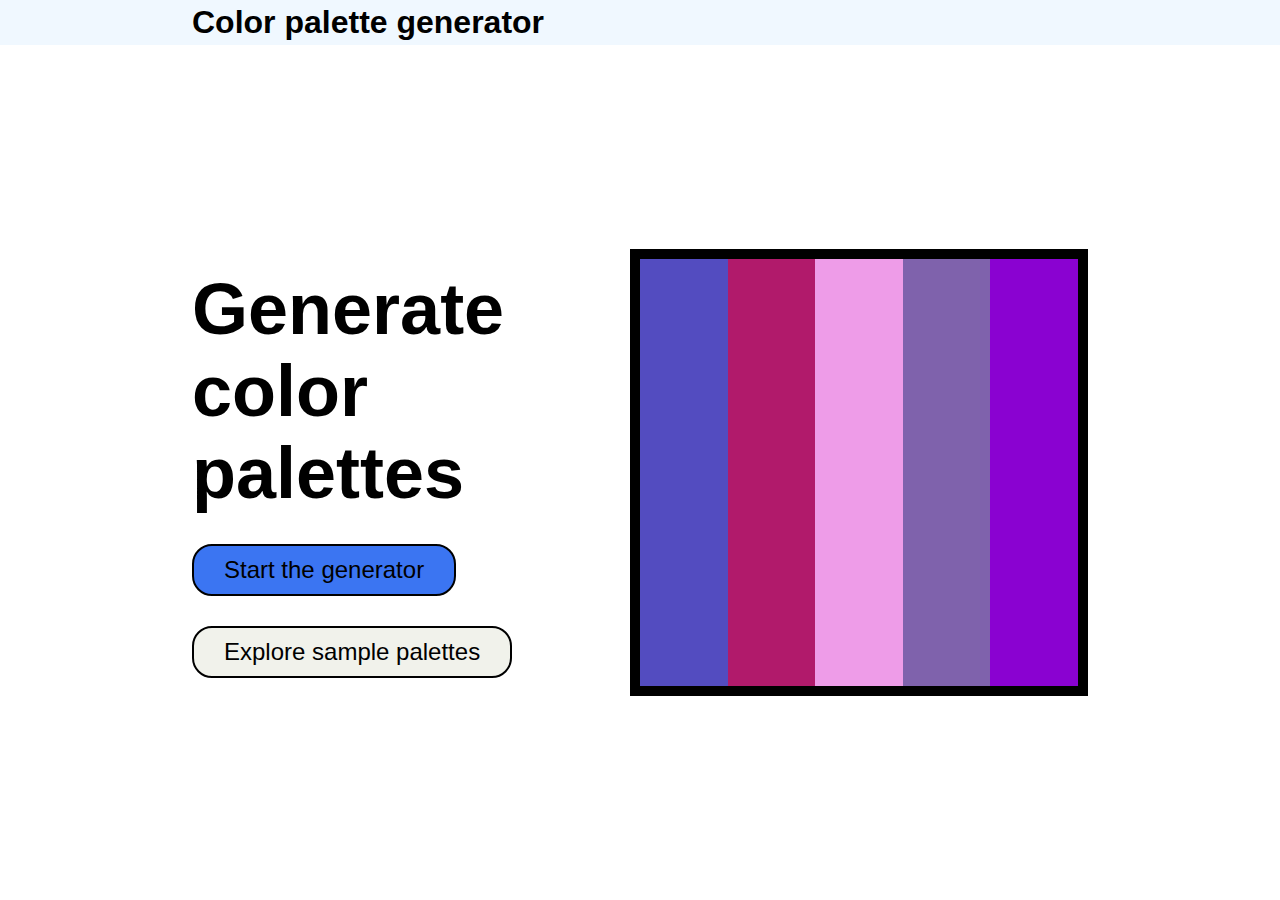
<file: index.html>
<!DOCTYPE html>
<html lang="en">
    <head>
        <meta charset="UTF-8" />
        <meta name="viewport" content="width=device-width, initial-scale=1.0" />
        <link rel="stylesheet" type="text/css" href="index.css" />
        <link rel="stylesheet" type="text/css" href="index.css" />
        <script src="index.js" defer></script>
        <title>Color palette</title>
    </head>

    <body>
        <nav>
            <h1><a href="index.html">Color palette generator</a></h1>
        </nav>
        <section id="landing">
            <div class="landing-container column ">
                <h1 class="title">Generate color palettes</h1>
                <div class="navigation-buttons-container">
                    <button class="navigation-button generator-button">
                        <a href="generator.html">Start the generator</a>
                    </button>
                    <button class="navigation-button explore-button">
                        <a href="explore.html">Explore sample palettes</a>
                    </button>
                </div>
            </div>

            <div class="landing-container pc-screen">
                <div class="color-container"></div>
                <div class="color-container"></div>
                <div class="color-container"></div>
                <div class="color-container"></div>
                <div class="color-container"></div>
            </div>
        </body>
</html>
</file>
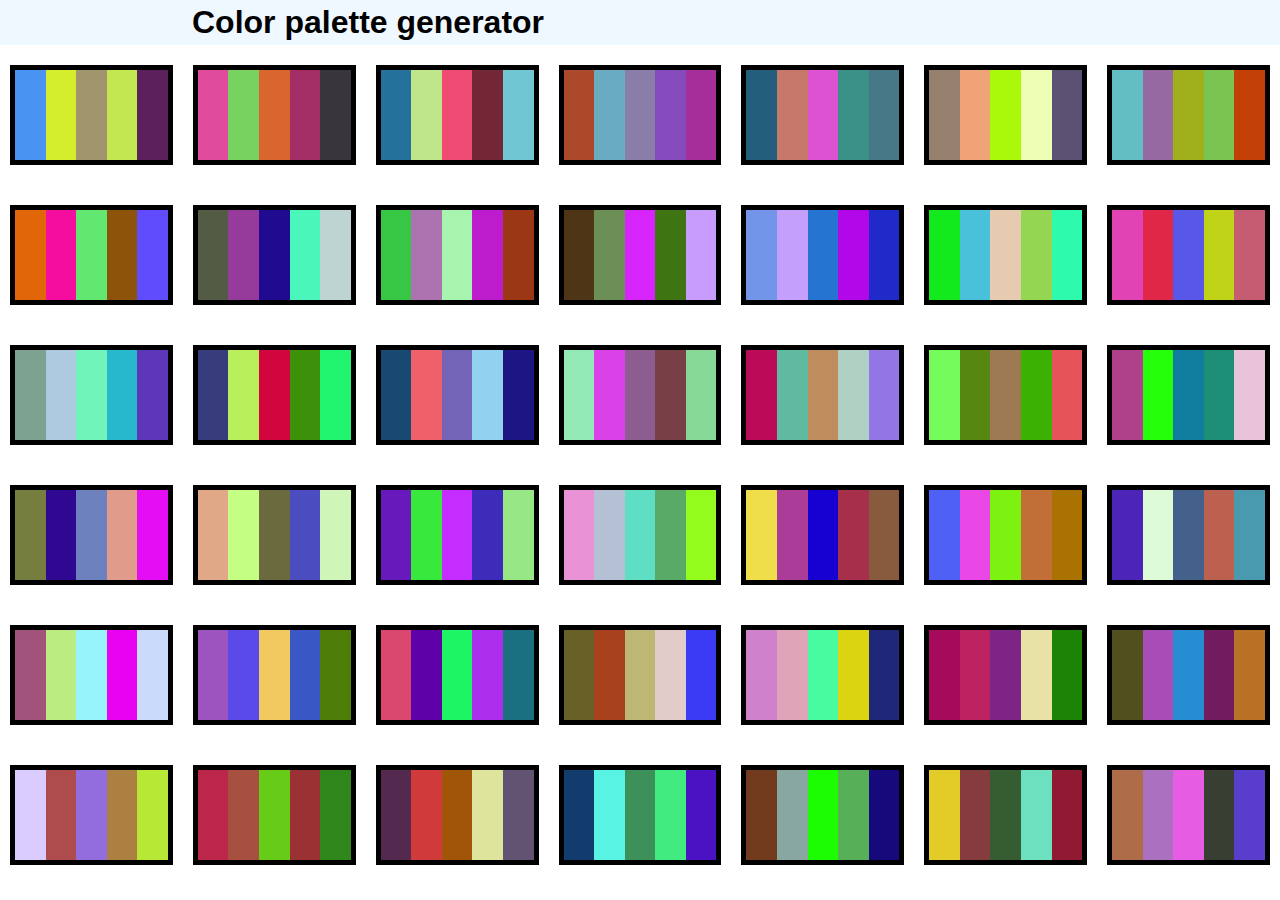
<file: explore.html>
<!DOCTYPE html>
<html lang="en">
    <head>
        <meta charset="UTF-8" />
        <meta name="viewport" content="width=device-width, initial-scale=1.0" />
        <link rel="stylesheet" type="text/css" href="index.css" />
        <script src="explore.js" defer></script>
        <title>Color palette</title>
    </head>

    <body>
        <nav>
            <h1><a href="index.html">Color palette generator</a></h1>
        </nav>
        <section id="palette"></section>
    </body>
</html>
</file>
<file: index.css>
* {
    margin: 0;
    padding: 0;
    font-family: "Franklin Gothic Medium", "Arial Narrow", Arial, sans-serif;
}

body {
    height: 100vh;
}

a:hover,
a:active,
a:visited,
a:link,
a {
    color: black;
    background-color: transparent;
    text-decoration: none;
}

nav {
    padding: 0 15vw;
    background-color: aliceblue;
    height: 5vh;
    display: flex;
    flex-direction: row;
    justify-content: space-between;
    align-items: center;
}

.nav-item {
    display: inline-block;
    background-color: #eee;
    list-style-type: none;
    padding: 10px;
}

section {
    height: 95%;
}

a:link {
    text-decoration: none;
}

a:visited {
    text-decoration: none;
}

a:hover {
    text-decoration: none;
}

a:active {
    text-decoration: none;
}

@keyframes slide-in {
    0%,
    100% {
        top: -10vh;
    }
    25%,
    50% {
        top: 10vh;
    }
}

@keyframes fade-in {
    from {
        opacity: 60%;
    }

    to {
        opacity: 100%;
    }
}

#palette-generator {
    display: flex;
    width: 100%;
}

.color-container {
    display: flex;
    flex-direction: column;
    justify-content: flex-end;
    align-items: center;
    width: 20%;
    height: 100%;
    animation-name: fade-in;
    animation-duration: 3s;
}

.color-code {
    font-weight: bold;
    font-size: 36px;
    margin: 20px;
}

.offscreen {
    top: -10vh;
}

.slide-animation {
    animation: slide-in 3s;
    animation-fill-mode: forwards;
}

#info {
    width: 100%;
    height: 10vh;
    z-index: 9999;
    position: absolute;
    display: flex;
    justify-content: center;
    align-items: center;
}

.hidden {
    visibility: hidden;
}

.visible {
    visibility: visible;
}

.info-content {
    font-size: 20px;
    padding: 20px 10px;
    border: 4px solid black;
    border-radius: 25px;
    text-align: center;
    min-width: 20vw;
}

.start-info {
    background-color: lightblue;
}

.copy-info {
    background-color: lightgreen;
}

.icon {
    margin: 10px;
    width: 1.5vw;
    padding: 10px;
    border-radius: 20px;
    display: none;
}

.locked {
    display: block;
}

.icon:hover {
    background-color: gray;
    cursor: pointer;
}

.color-container:hover .icon {
    display: block;
}

#landing {
    width: 70vw;
    margin: auto;
    display: flex;
}

.landing-container {
    width: 100%;
    display: flex;
    margin: auto;
}

.column {
    flex-direction: column;
}

.title {
    font-size: 72px;
}
.navigation-buttons-container {
    display: flex;
    flex-direction: column;
    align-items: start;
}

.navigation-button {
    margin-top: 30px;
    min-width: 50%;
    font-size: 24px;
    padding: 10px 30px;
    border-radius: 20px;
    border: 2px solid black;
}

.generator-button {
    background-color: #3b75f2;
    color: white;
}

.explore-button {
    background-color: #f1f2eb;
}

.pc-screen {
    margin: auto;
    border: 10px solid;
    height: 50%;
}

.pc-color-container {
    width: 20%;
}

/* explore */
#palette {
    overflow: hidden;
    margin: auto;
    width: 100%;
    display: flex;
    flex-direction: column;
}

@keyframes scroll {
    0% {
        transform: translateY(0);
    }
    100% {
        transform: translateY(-100%);
    }
}

.color-row {
    display: flex;
    animation: scroll 1s linear infinite;
}

.color-row-container {
    margin: 20px 10px;
    height: 10vh;
    width: 100%;
    display: flex;
    border: 5px solid black;
}

@media only screen and (max-width: 600px) {
    #landing {
        flex-direction: column;
    }
    #palette-generator {
        flex-direction: column;
        width: 100%;
    }
    .color-container {
        width: 100%;
    }
    .icon {
        width: 3vh;
    }
}
</file>
